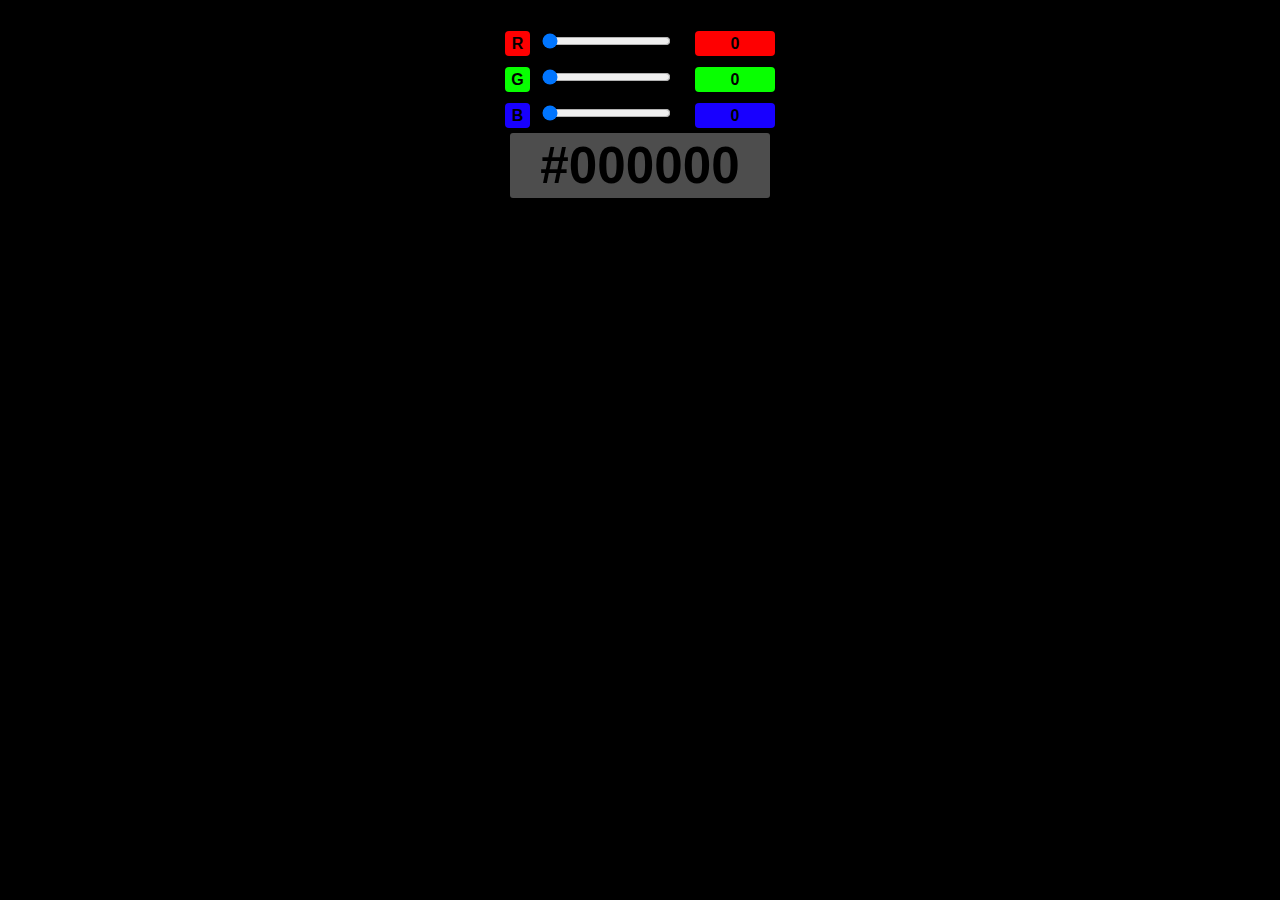
<file: 2-1_final/index_A23Q1.html>
<!DOCTYPE html>
<html lang="en">

<head>
  <meta charset="UTF-8">
  <meta name="viewport" content="width=device-width, initial-scale=1.0">
  <title>RGB to Hex Converter</title>

  <link rel="stylesheet" href="https://stackpath.bootstrapcdn.com/bootstrap/4.5.0/css/bootstrap.min.css"
    integrity="sha384-9aIt2nRpC12Uk9gS9baDl411NQApFmC26EwAOH8WgZl5MYYxFfc+NcPb1dKGj7Sk" crossorigin="anonymous">
  <link rel="stylesheet" type="text/css" href="style_A23Q1.css">

</head>

<body>
  <div class="wrapper">
    <div class="flex-item">
      <div class="red-block">R</div>
      <div class="red-slider">
        <input type="range" class="form-control-range" id="formControlRange" value="0" min="0" max="255" step="1"
          oninput="change(this.value)" onchange="change(this.value)">
      </div>
      <div class="red-number">0</div>
    </div>
    <div class="flex-item">
      <div class="green-block">G</div>
      <div class="green-slider">
        <input type="range" class="form-control-range" id="formControlRange" value="0" min="0" max="255" step="1"
          oninput="change(this.value)" onchange="change(this.value)">
      </div>
      <div class="green-number">0</div>
    </div>
    <div class="flex-item">
      <div class="blue-block">B</div>
      <div class="blue-slider">
        <input type="range" class="form-control-range" id="formControlRange" value="0" min="0" max="255" step="1"
          oninput="change(this.value)" onchange="change(this.value)">
      </div>
      <div class="blue-number">0</div>
    </div>
    <div class="flex-item">
      <span>#000000</span>
    </div>
  </div>

  <script src="main_A23Q1.js"></script>
  <script src="https://code.jquery.com/jquery-3.5.1.slim.min.js"
    integrity="sha384-DfXdz2htPH0lsSSs5nCTpuj/zy4C+OGpamoFVy38MVBnE+IbbVYUew+OrCXaRkfj"
    crossorigin="anonymous"></script>
  <script src="https://cdn.jsdelivr.net/npm/popper.js@1.16.0/dist/umd/popper.min.js"
    integrity="sha384-Q6E9RHvbIyZFJoft+2mJbHaEWldlvI9IOYy5n3zV9zzTtmI3UksdQRVvoxMfooAo"
    crossorigin="anonymous"></script>
  <script src="https://stackpath.bootstrapcdn.com/bootstrap/4.5.0/js/bootstrap.min.js"
    integrity="sha384-OgVRvuATP1z7JjHLkuOU7Xw704+h835Lr+6QL9UvYjZE3Ipu6Tp75j7Bh/kR0JKI"
    crossorigin="anonymous"></script>
</body>

</html>
</file>
<file: 2-1_final/style_A23Q1.css>
body {
  background-color: #000000;
}

.wrapper {
  /* width: 240px; */
  margin: 25px auto;
  display: flex;
  flex-direction: column;
  flex-wrap: wrap;
  /* justify-content: center; */
  align-items: center;
  /* background-color: #163a59;
  border: 3px solid #ff6600; */
}

.flex-item {
  flex-basis: 100%; 
  display: flex;
  flex-direction: row;
  align-items: center;
  /* color: #ffffff; */
  /* background-color: #ff6659; */
}

.red-block, .red-number {
  background-color: #fe0001;
}

.green-block, .green-number {
  background-color: #08ff01;
}

.blue-block, .blue-number {
  background-color: #1800ff;
}

.red-block, .green-block, .blue-block {
  /* margin-top: 1px;
  margin-bottom: 1px; */
  border-radius: 4px;
  height: 25px;
  width: 25px;
  line-height: 25px;
  text-align: center;
  font-size: 1em;
  font-family: Arial, Helvetica, sans-serif;
  font-weight: bold;
  margin: 5px 5px 5px 0px;
}

.red-slider, .green-slider, .blue-slider {
  height: 30px;
  width: 150px;
  padding: 6px 5px 0px 5px;
}

form {
  line-height: 30px;
}

.red-number, .green-number, .blue-number {
  border-radius: 4px;
  text-align: center;
  line-height: 25px;
  height: 25px;
  width: 80px;
  font-size: 1em;
  font-family: Arial, Helvetica, sans-serif;
  font-weight: bold;
}

span {
  display: flex;
  justify-content: center;
  align-items: center;
  width: 260px;
  height: 65px;
  font-size: 3.2em;
  font-family: Arial, Helvetica, sans-serif;
  font-weight: bold;
  color: #000000;
  background-color:rgba(255,255,255,0.3);
  border-radius: 3px;
}
</file>
